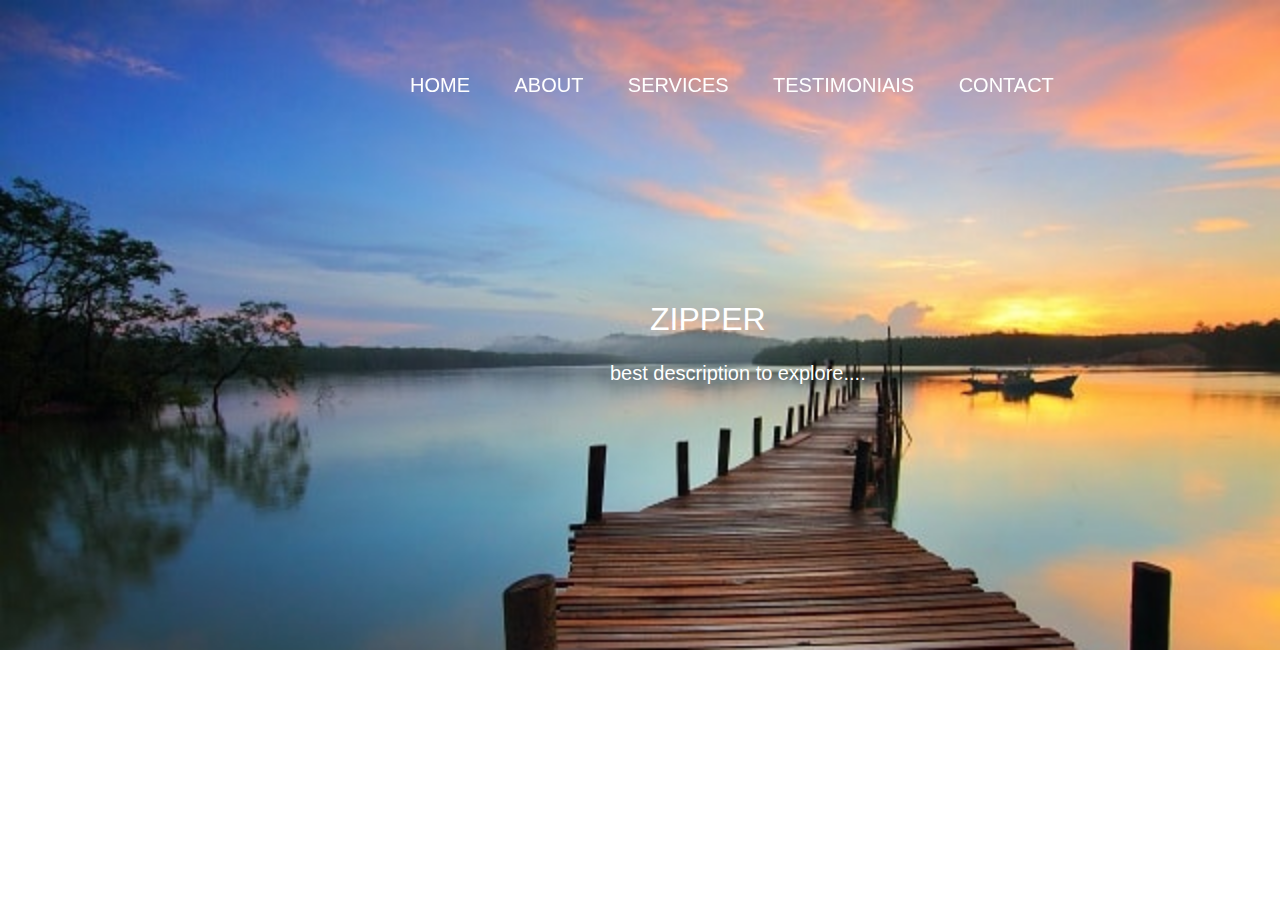
<file: index.html>
<!DOCTYPE html>
<html>
<head>
    
     <meta charset="utf-8">
     <meta name="description" content="hello world" >

	<title>hello abdo</title>
    
    <link rel="stylesheet" type="text/css" href="css/fontawesome.min.css">
    <link rel="stylesheet" type="text/css" href="css/bootstrap.css">
    <link rel="stylesheet" type="text/css" href="css/style.css">

</head>
<body>

<div class="header">

<div class="ul">

<ul>

<li> <a href="index.html">home</a> </li>
<li> <a href="about.html">about</a> </li>
<li> <a href="services.html">services</a> </li>
<li> <a href="testimoniais.html">testimoniais</a> </li>
<li> <a href="contact.html">contact</a> </li>

</ul>

</div>

<div class="place">

<h2>ZIPPER</h2>
<p>best description to explore....</p>

</div>

</div>

<script type="text/javascript" src="js/plugins.js"></script>
<script type="text/javascript" src="js/jquery-3.5.0.min.js"></script>
<script type="text/javascript" src="js/bootstrap.min.js"></script>
<script type="text/javascript" src="js/all.min.js"></script>

</body>
</html>
</file>
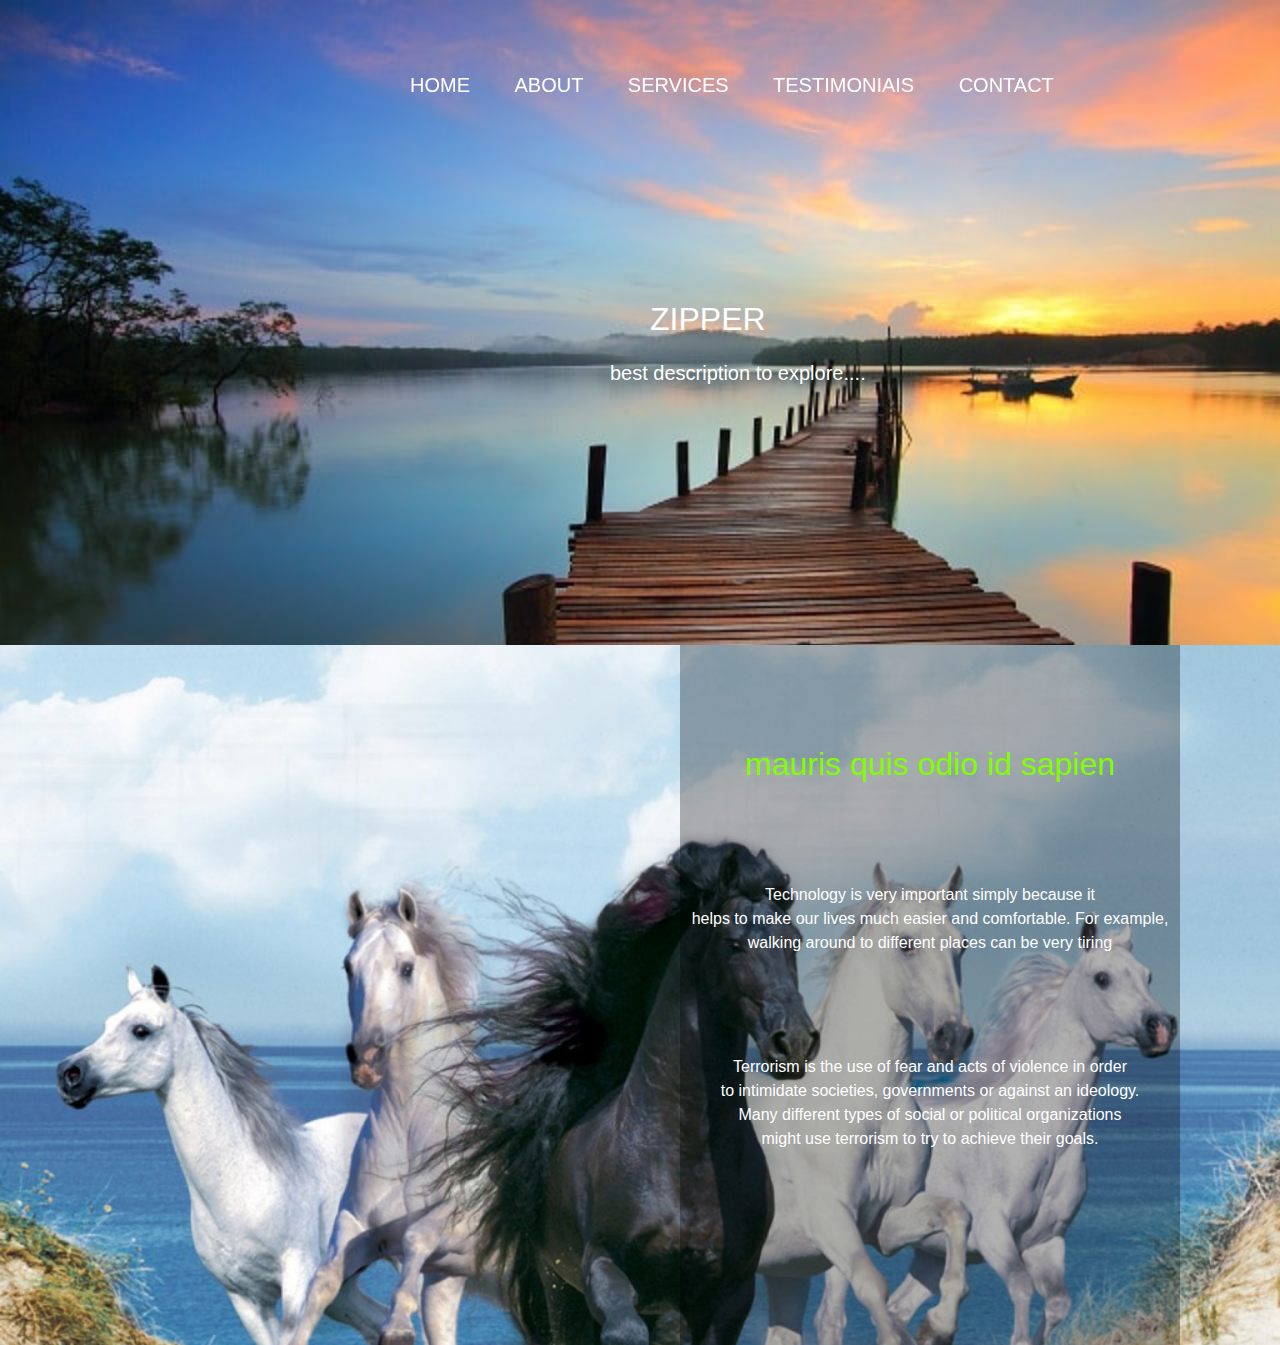
<file: about.html>
<!DOCTYPE html>
<html>
<head>
    
     <meta charset="utf-8">
     <meta name="description" content="hello world" >

	<title>hello abdo</title>
    
    <link rel="stylesheet" type="text/css" href="css/fontawesome.min.css">
    <link rel="stylesheet" type="text/css" href="css/bootstrap.css">
    <link rel="stylesheet" type="text/css" href="css/style.css">

</head>
<body>

<div class="header">

<div class="ul">
        
<ul>
        
<li> <a href="index.html">home</a> </li>
<li> <a href="about.html">about</a> </li>
<li> <a href="services.html">services</a> </li>
<li> <a href="testimoniais.html">testimoniais</a> </li>
<li> <a href="contact.html">contact</a> </li>
        
</ul>
        
</div>
        
<div class="place">
        
<h2>ZIPPER</h2>
<p>best description to explore....</p>
        
</div>
        
</div>

<div class="hourse">

<div class="only">
        
<h2>mauris quis odio id sapien</h2>
        
<p> Technology is very important simply because it<br> helps to make our lives much easier and
comfortable. For example,<br> walking around to different places can be very tiring</p>
        
<p>Terrorism is the use of fear and acts of violence in order<br> to intimidate societies,
governments or against an ideology.<br> Many different types of social or
political organizations<br> might use terrorism to try to achieve their goals.</p>
        
</div>
        
</div>

<script type="text/javascript" src="js/plugins.js"></script>
<script type="text/javascript" src="js/jquery-3.5.0.min.js"></script>
<script type="text/javascript" src="js/bootstrap.min.js"></script>
<script type="text/javascript" src="js/all.min.js"></script>

</body>
</html>
</file>
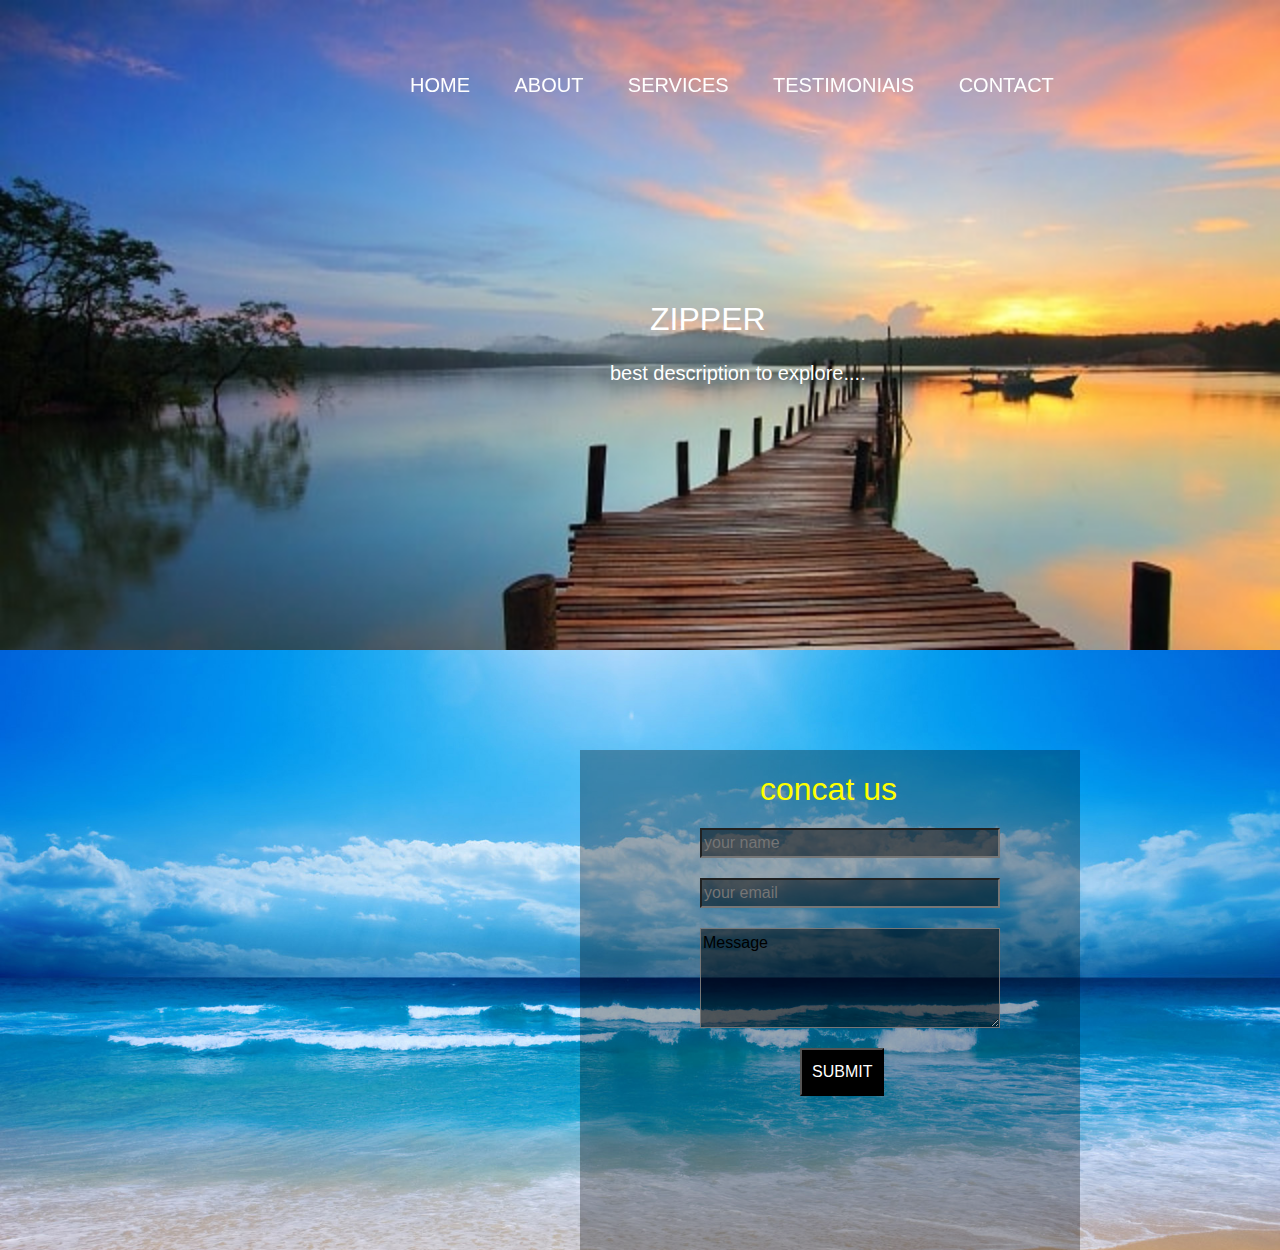
<file: contact.html>
<!DOCTYPE html>
<html>
<head>
    
     <meta charset="utf-8">
     <meta name="description" content="hello world" >

	<title>hello abdo</title>
    
    <link rel="stylesheet" type="text/css" href="css/fontawesome.min.css">
    <link rel="stylesheet" type="text/css" href="css/bootstrap.css">
    <link rel="stylesheet" type="text/css" href="css/style.css">

</head>
<body>

<div class="header">

<div class="ul">

<ul>

<li> <a href="index.html">home</a> </li>
<li> <a href="about.html">about</a> </li>
<li> <a href="services.html">services</a> </li>
<li> <a href="testimoniais.html">testimoniais</a> </li>
<li> <a href="contact.html">contact</a> </li>

</ul>

</div>

<div class="place">

<h2>ZIPPER</h2>
<p>best description to explore....</p>

</div>

</div>

<div class="fin">

<form>

<h2>concat us</h2>

<input type="text" placeholder="your name"/>
<input type="email" placeholder="your email"/>

<textarea>Message</textarea>

<button>submit</button>

</form>

</div>

<script type="text/javascript" src="js/plugins.js"></script>
<script type="text/javascript" src="js/jquery-3.5.0.min.js"></script>
<script type="text/javascript" src="js/bootstrap.min.js"></script>
<script type="text/javascript" src="js/all.min.js"></script>

</body>
</html>
</file>
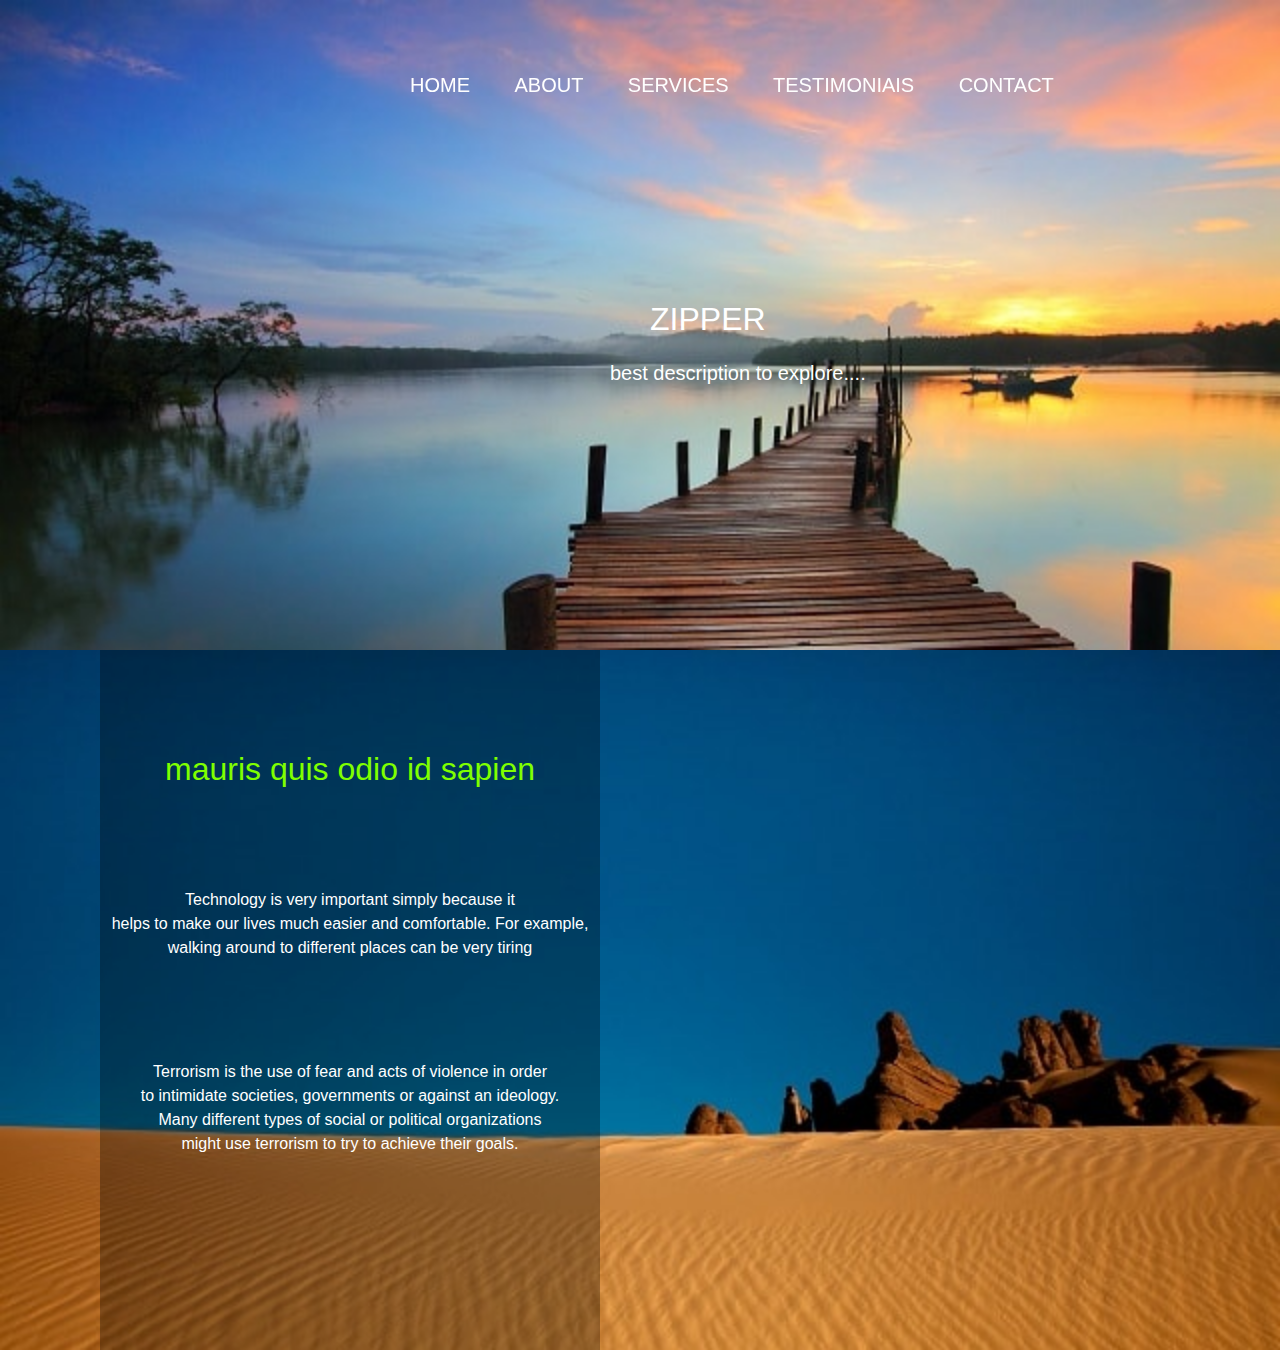
<file: services.html>
<!DOCTYPE html>
<html>
<head>
    
     <meta charset="utf-8">
     <meta name="description" content="hello world" >

	<title>hello abdo</title>
    
    <link rel="stylesheet" type="text/css" href="css/fontawesome.min.css">
    <link rel="stylesheet" type="text/css" href="css/bootstrap.css">
    <link rel="stylesheet" type="text/css" href="css/style.css">

</head>
<body>

<div class="header">

<div class="ul">
        
<ul>
        
<li> <a href="index.html">home</a> </li>
<li> <a href="about.html">about</a> </li>
<li> <a href="services.html">services</a> </li>
<li> <a href="testimoniais.html">testimoniais</a> </li>
<li> <a href="contact.html">contact</a> </li>
        
</ul>
        
</div>
        
<div class="place">
        
<h2>ZIPPER</h2>
<p>best description to explore....</p>
        
</div>
        
</div>

<div class="desert">

<div class="only2">

<h2>mauris quis odio id sapien</h2>

<p> Technology is very important simply because it<br> helps to make our lives much easier and
comfortable. For example,<br> walking around to different places can be very tiring</p>
    
<p>Terrorism is the use of fear and acts of violence in order<br> to intimidate societies,
governments or against an ideology.<br> Many different types of social or
political organizations<br> might use terrorism to try to achieve their goals.</p>
    
</div>

</div>

<script type="text/javascript" src="js/plugins.js"></script>
<script type="text/javascript" src="js/jquery-3.5.0.min.js"></script>
<script type="text/javascript" src="js/bootstrap.min.js"></script>
<script type="text/javascript" src="js/all.min.js"></script>

</body>
</html>
</file>
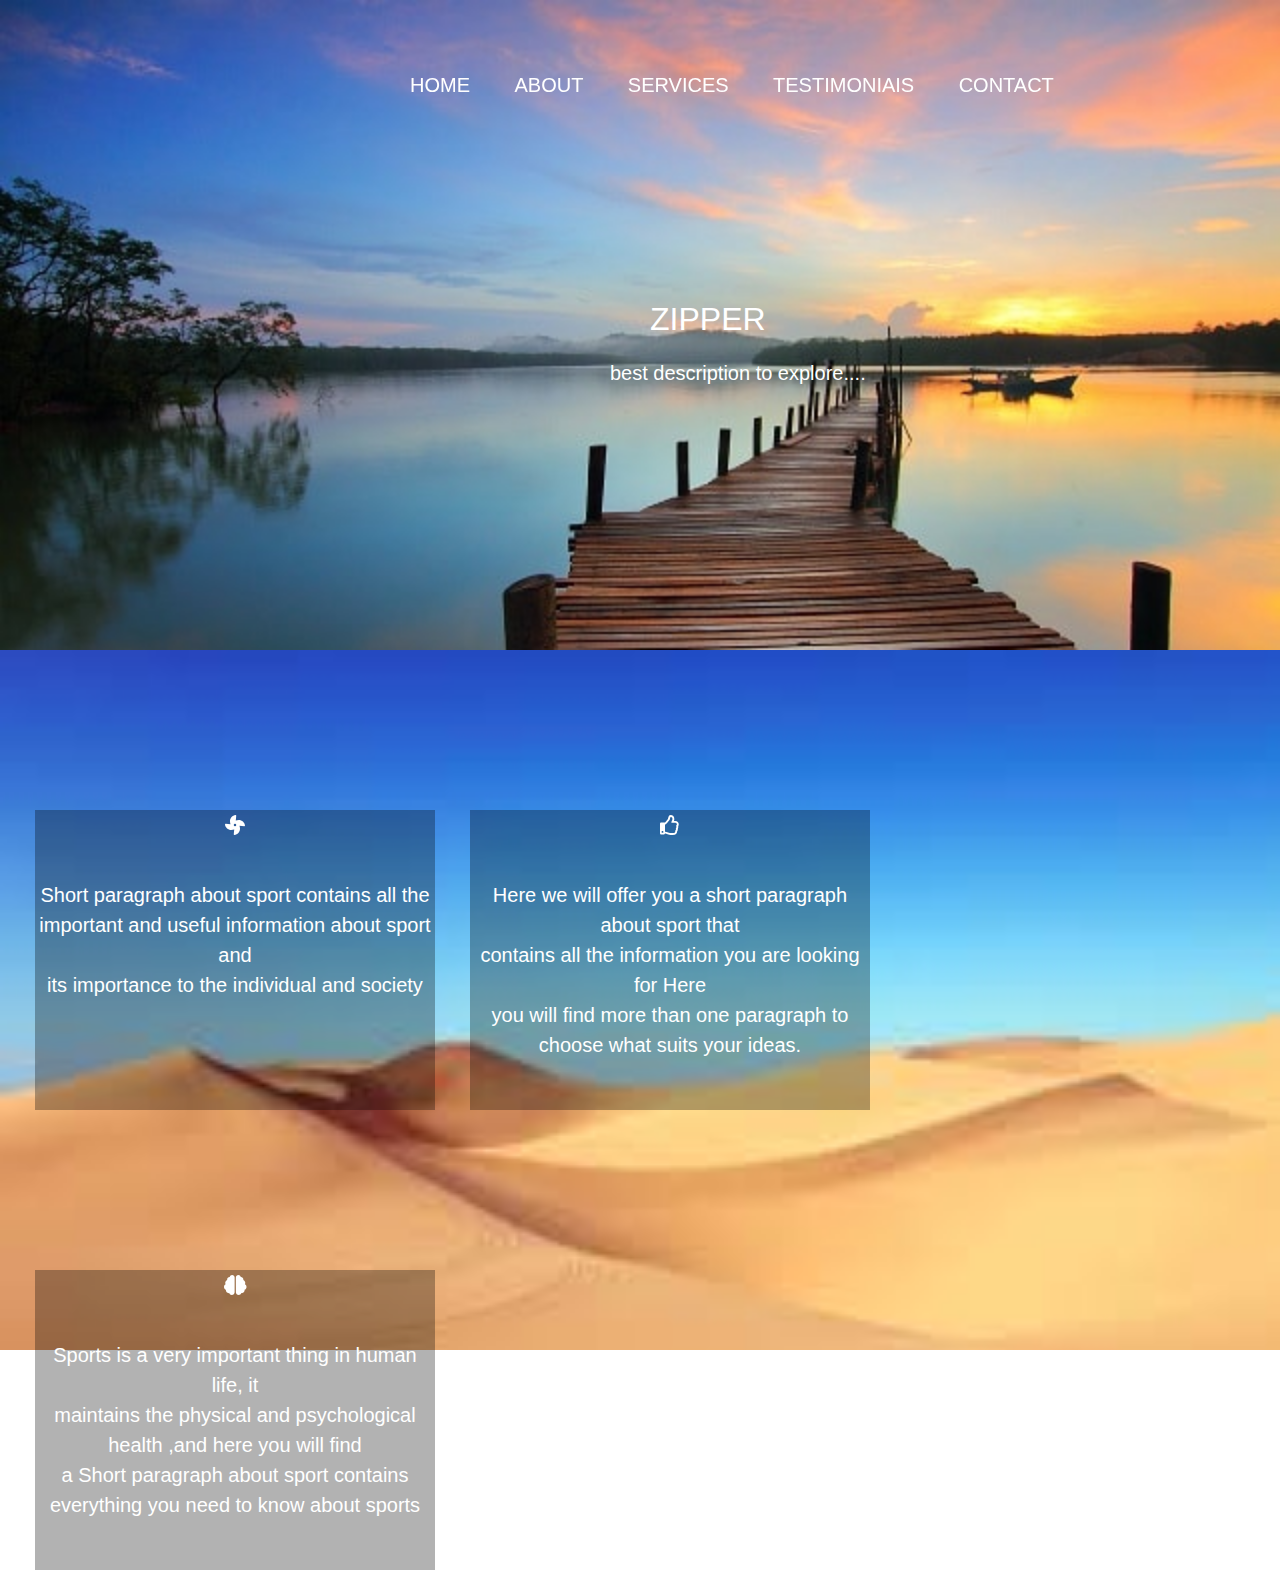
<file: testimoniais.html>
<!DOCTYPE html>
<html>
<head>
    
     <meta charset="utf-8">
     <meta name="description" content="hello world" >

	<title>hello abdo</title>
    
    <link rel="stylesheet" type="text/css" href="css/fontawesome.min.css">
    <link rel="stylesheet" type="text/css" href="css/bootstrap.css">
    <link rel="stylesheet" type="text/css" href="css/style.css">

</head>
<body>

<div class="header">

<div class="ul">

<ul>

<li> <a href="index.html">home</a> </li>
<li> <a href="about.html">about</a> </li>
<li> <a href="services.html">services</a> </li>
<li> <a href="testimoniais.html">testimoniais</a> </li>
<li> <a href="contact.html">contact</a> </li>

</ul>

</div>

<div class="place">

<h2>ZIPPER</h2>
<p>best description to explore....</p>

</div>

</div>

<div class="sand">

<div class="one">

<i class="fas fa-fan"></i>
<p> Short paragraph about sport contains all the <br> important and useful information about sport and <br>
its importance to the individual and society </p>    

</div>

<div class="two">

<i class="far fa-thumbs-up"></i>
<p> Here we will offer you a short paragraph about sport that <br>  contains all the information you are looking for
Here <br> you will find more than one paragraph to choose what suits your ideas.</p>

</div>

<div class="three">

<i class="fas fa-brain"></i>
<p> Sports is a very important thing in human life, it <br>  maintains the physical and psychological health ,and here you will find<br>
a Short paragraph about sport contains everything you need to know about sports </p>

</div>

</div>

<script type="text/javascript" src="js/plugins.js"></script>
<script type="text/javascript" src="js/jquery-3.5.0.min.js"></script>
<script type="text/javascript" src="js/bootstrap.min.js"></script>
<script type="text/javascript" src="js/all.min.js"></script>

</body>
</html>
</file>
<file: css/style.css>
body{

margin: 0;
padding: 0;

}

.header{

width: 100%;
height: 650px;
background-image: url('../image/wallpaper-picture-sunrise-sea (7).jpg');
background-size: cover;

}

.ul{

float: left;
margin-left: 350px;
position: fixed;
margin-top: 70px;

}

.ul ul li{

list-style-type: none;
display: inline-block;

}

.ul ul li a{

color: white;
padding: 20px;
font-size: 20px;
text-transform: uppercase;
transition: all 1s ease-in-out;

}

.ul ul li a:hover{

text-decoration: none;

}

.place{

float: left;
margin-top: 300px;
margin-left: 650px;
color: white;

}

.place p{

font-size: 20px;
margin-left: -40px;
margin-top: 20px;

}

.hourse{

width: 100%;
height: 700px;
background-image: url('../image/صور-خيول-أصيلة-4.jpg');
background-size: cover;
margin-top: -5px;

}

.hourse .only{

float: right;
width: 500px;
height: 100%;
background-color: rgb(0, 0, 0, 0.3);
margin-right: 100px;
text-align: center;

}

.hourse .only h2 , .desert .only2 h2{

color: chartreuse;
margin-top: 100px;

}

.hourse .only p , .desert .only2 p{

color: white;
margin-top: 100px;

}

.desert{

width: 100%;
height: 700px;
background-image: url('../image/algerian_desert-wallpaper-1920x1200-min.jpg');
background-size: cover;

}

.desert .only2{

float: left;
width: 500px;
height: 100%;
background-color: rgb(0, 0, 0, 0.3);
margin-left: 100px;
text-align: center;

}

.sand{

width: 100%;
height: 700px;
background-image: url('../image/download.jpg');
background-size: cover;

}

.sand div{

float: left;
width: 400px;
color: white;
margin-top: 160px;
height: 300px;

}

.sand .one{

margin-left: 35px;
background-color: rgb(0, 0, 0, 0.3);
text-align: center;
font-size: 20px;

}

.sand .two{

margin-left: 35px;
background-color: rgb(0, 0, 0, 0.3);
text-align: center;
font-size: 20px;

}

.sand .three{

margin-left: 35px;
background-color: rgb(0, 0, 0, 0.3);
text-align: center;
font-size: 20px;

}

.sand .one p , .sand .two p , .sand .three p{

margin-top: 40px;

}

.fin{

width: 100%;
height: 600px;
background-image: url('../image/صور-عن-البحر-2.jpg');
background-size: cover;

}

.fin form{

float: right;
margin-right: 200px;
margin-top: 100px;
width: 500px;
background-color: rgb(0, 0, 0, 0.3);
height: 500px;


}

.fin form * {

display: block;
margin-top: 20px;

}

.fin form h2{

color: yellow;
margin-left: 180px;

}

.fin form input{

width: 300px;
margin-left: 120px;
background-color: rgb(0, 0, 0, 0.5);

}

.fin form textarea{

height: 100px;
width: 300px;
margin-left: 120px;
background-color: rgb(0, 0, 0, 0.5);

}

.fin form button{

padding: 10px;
text-transform: uppercase;
margin-left: 220px;
background-color: black;
color: white;
transition: all 1s ease-in-out;

}

.fin form button:hover{

background-color: white;
color: black;
outline: none;

}
</file>
